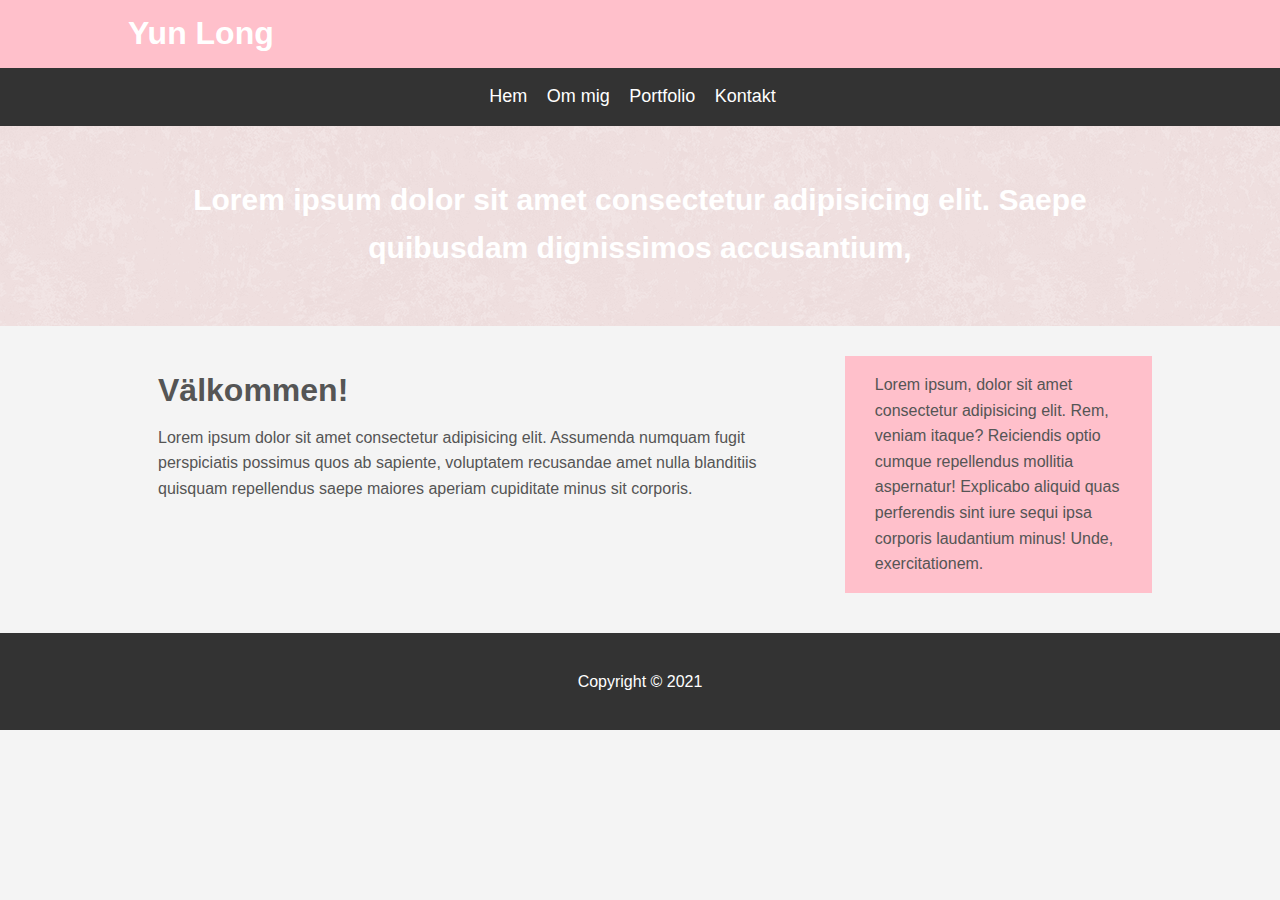
<file: index.html>
<!DOCTYPE html>
<html lang="en">
<head>
    <meta charset="UTF-8">
    <meta http-equiv="X-UA-Compatible" content="IE=edge">
    <meta name="viewport" content="width=device-width, initial-scale=1.0">
    <title>Document</title>
    <link rel="stylesheet" href="css/style.css">
</head>
<body>
    <header id="main-header">
        <div class="container">
            <h1>Yun Long</h1>
        </div>
    </header>

    <nav id="navbar">
        <div class="container">
            <ul>
                <li><a href="index.html">Hem</a></li>
                <li><a href="pages/ommig.html">Om mig</a></li>
                <li><a href="pages/portfolio.html">Portfolio</a></li>
                <li><a href="pages/kontakt.html">Kontakt</a></li>
            </ul>
        </div>
    </nav>

    <section id="showcase">
        <div class="container">
            <h1>Lorem ipsum dolor sit amet consectetur adipisicing elit. Saepe quibusdam dignissimos accusantium,</h1>
        </div>
    </section>

    <div class="container">
    <section id="main">
        <h1>Välkommen!</h1>
        <p>Lorem ipsum dolor sit amet consectetur adipisicing elit. Assumenda numquam fugit perspiciatis possimus quos ab sapiente, voluptatem recusandae amet nulla blanditiis quisquam repellendus saepe maiores aperiam cupiditate minus sit corporis.</p>
    </section>

    <aside id="sidebar">
        <p>Lorem ipsum, dolor sit amet consectetur adipisicing elit. Rem, veniam itaque? Reiciendis optio cumque repellendus mollitia aspernatur! Explicabo aliquid quas perferendis sint iure sequi ipsa corporis laudantium minus! Unde, exercitationem.</p>
    </aside>
    </div>

    <footer id="mainfooter">
        <p>Copyright &copy; 2021 </p>
    </footer>

</body>
</html>
</file>
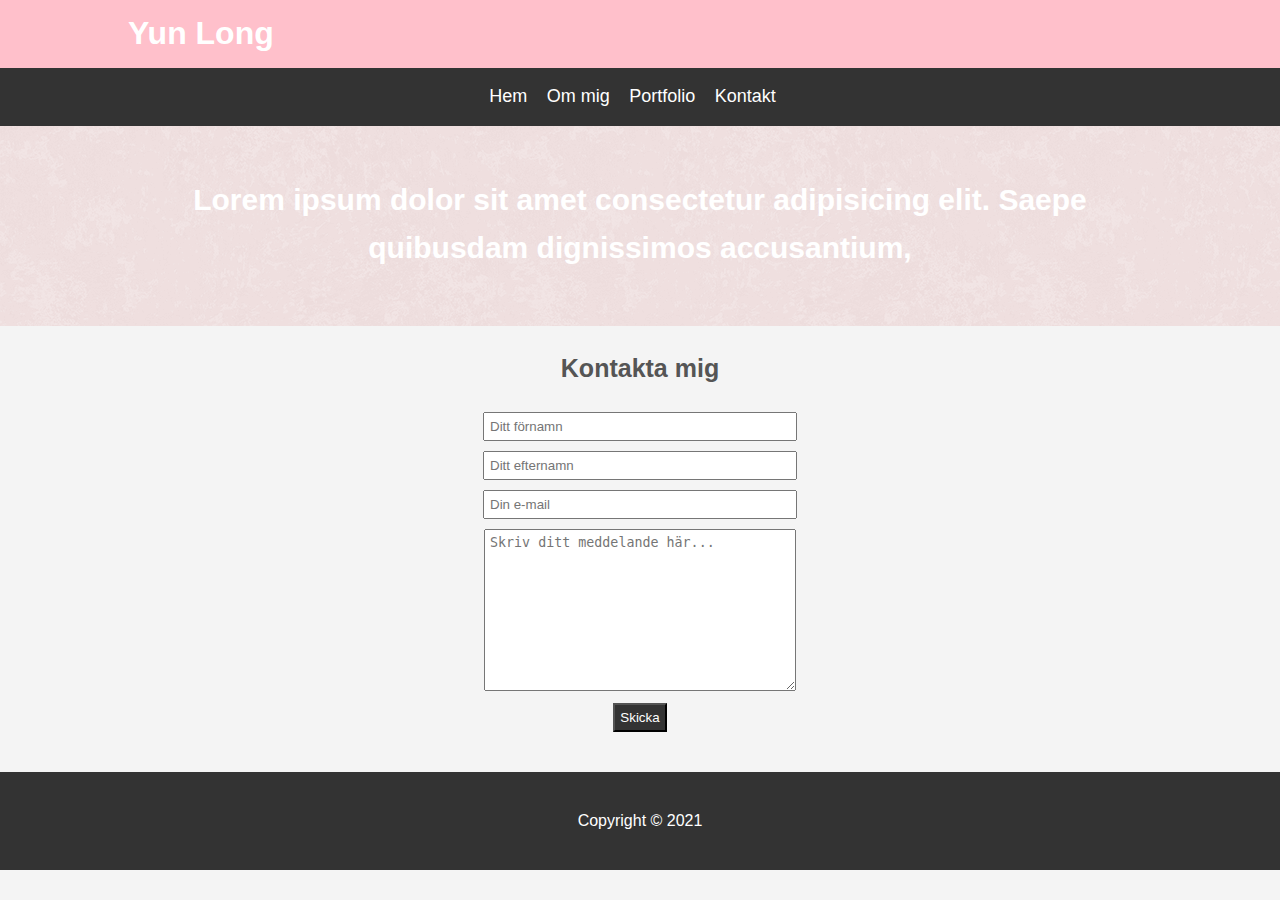
<file: pages/kontakt.html>
<!DOCTYPE html>
<html lang="en">
<head>
    <meta charset="UTF-8">
    <meta http-equiv="X-UA-Compatible" content="IE=edge">
    <meta name="viewport" content="width=device-width, initial-scale=1.0">
    <title>Document</title>
    <link rel="stylesheet" href="../css/style.css">
</head>
<body>
    <header id="main-header">
        <div class="container">
            <h1>Yun Long</h1>
        </div>
    </header>

    <nav id="navbar">
        <div class="container">
            <ul>
                <li><a href="../index.html">Hem</a></li>
                <li><a href="ommig.html">Om mig</a></li>
                <li><a href="portfolio.html">Portfolio</a></li>
                <li><a href="kontakt.html">Kontakt</a></li>
            </ul>
        </div>
    </nav>

    <section id="showcase">
        <div class="container">
            <h1>Lorem ipsum dolor sit amet consectetur adipisicing elit. Saepe quibusdam dignissimos accusantium,</h1>
        </div>
    </section>

                <h3>Kontakta mig</h3>
         <form class="my-form">

            <div class="form-group">

                <input type="text" id="fname" placeholder="Ditt förnamn">
                </div>
            
                <div class="form-group">
            
                <input type="text" ld="lname" placeholder="Ditt efternamn">
                </div>
            
                <div class="form-group">
            
                <input type="text" id="e-mail" placeholder="Din e-mail">
                </div>
            
                <div class="form-group">
            
                <textarea name="subject" id="subject" placeholder="Skriv ditt meddelande här..."  rows="10"></textarea>
                </div>

                <input class="button" type="submit" value="Skicka">

                    

        </form>

    <footer id="mainfooter">
        <p>Copyright &copy; 2021 </p>
    </footer>

</body>
</html>
</file>
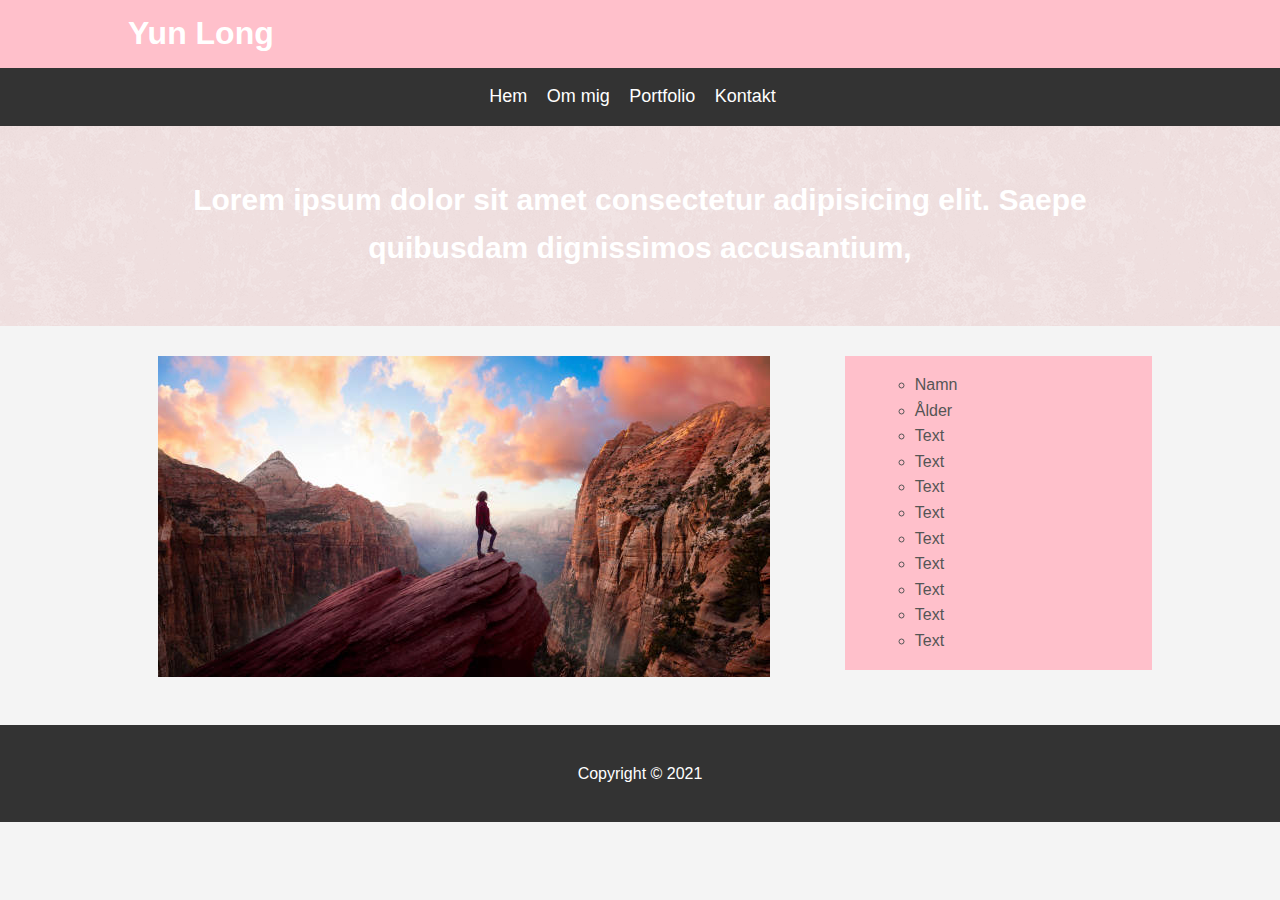
<file: pages/ommig.html>
<!DOCTYPE html>
<html lang="en">
<head>
    <meta charset="UTF-8">
    <meta http-equiv="X-UA-Compatible" content="IE=edge">
    <meta name="viewport" content="width=device-width, initial-scale=1.0">
    <title>Document</title>
    <link rel="stylesheet" href="../css/style.css">
</head>
<body>
    <header id="main-header">
        <div class="container">
            <h1>Yun Long</h1>
        </div>
    </header>

    <nav id="navbar">
        <div class="container">
            <ul>
                <li><a href="../index.html">Hem</a></li>
                <li><a href="ommig.html">Om mig</a></li>
                <li><a href="portfolio.html">Portfolio</a></li>
                <li><a href="kontakt.html">Kontakt</a></li>
            </ul>
        </div>
    </nav>

    <section id="showcase">
        <div class="container">
            <h1>Lorem ipsum dolor sit amet consectetur adipisicing elit. Saepe quibusdam dignissimos accusantium,</h1>
        </div>
    </section>

    <div class="container">
    <section id="main">
        <img src="../img/bild.jpeg" alt="">
    </section>

    <aside id="sidebar">
        <div id="info">
            <ul>
                <li>Namn</li>
                <li>Ålder</li>
                <li>Text</li>
                <li>Text</li>
                <li>Text</li>
                <li>Text</li>
                <li>Text</li>
                <li>Text</li>
                <li>Text</li>
                <li>Text</li>
                <li>Text</li>
                
            </ul>
        </div>
    </aside>
    </div>

    <footer id="mainfooter">
        <p>Copyright &copy; 2021 </p>
    </footer>

</body>
</html>
</file>
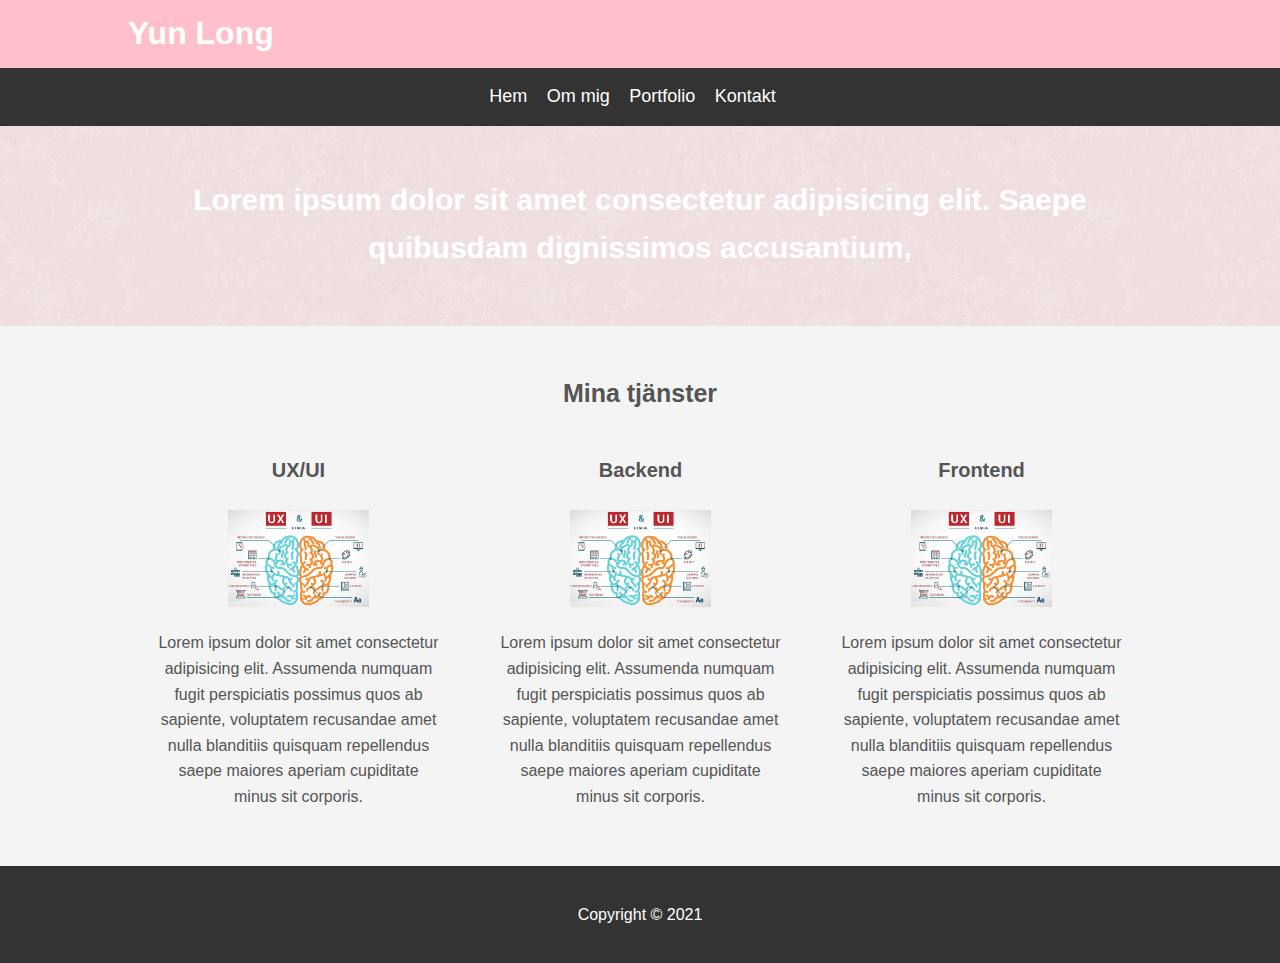
<file: pages/portfolio.html>
<!DOCTYPE html>
<html lang="en">
<head>
    <meta charset="UTF-8">
    <meta http-equiv="X-UA-Compatible" content="IE=edge">
    <meta name="viewport" content="width=device-width, initial-scale=1.0">
    <title>Document</title>
    <link rel="stylesheet" href="../css/style.css">
</head>
<body>
    <header id="main-header">
        <div class="container">
            <h1>Yun Long</h1>
        </div>
    </header>

    <nav id="navbar">
        <div class="container">
            <ul>
                <li><a href="../index.html">Hem</a></li>
                <li><a href="ommig.html">Om mig</a></li>
                <li><a class="active" href="portfolio.html">Portfolio</a></li>
                <li><a href="kontakt.html">Kontakt</a></li>
            </ul>
        </div>
    </nav>

    <section id="showcase">
        <div class="container">
            <h1>Lorem ipsum dolor sit amet consectetur adipisicing elit. Saepe quibusdam dignissimos accusantium,</h1>
        </div>
    </section>

    <div class="container2">
        <h3>Mina tjänster</h3>
    <section id="box1">
        <h4>UX/UI</h4>
        <img id="image" src="../img/ux_ui_design.jpeg" alt="">
        <p>Lorem ipsum dolor sit amet consectetur adipisicing elit. Assumenda numquam fugit perspiciatis possimus quos ab sapiente, voluptatem recusandae amet nulla blanditiis quisquam repellendus saepe maiores aperiam cupiditate minus sit corporis.</p>
    </section>

    <section id="box2">
        <h4>Frontend</h4>
        <img id="image" src="../img/ux_ui_design.jpeg" alt="">
        <p>Lorem ipsum dolor sit amet consectetur adipisicing elit. Assumenda numquam fugit perspiciatis possimus quos ab sapiente, voluptatem recusandae amet nulla blanditiis quisquam repellendus saepe maiores aperiam cupiditate minus sit corporis.</p>
    </section>

    <section id="box3">
        <h4>Backend</h4>
        <img id="image" src="../img/ux_ui_design.jpeg" alt="">
        <p>Lorem ipsum dolor sit amet consectetur adipisicing elit. Assumenda numquam fugit perspiciatis possimus quos ab sapiente, voluptatem recusandae amet nulla blanditiis quisquam repellendus saepe maiores aperiam cupiditate minus sit corporis.</p>
    </section>

    </div>

    <footer id="mainfooter">
        <p>Copyright &copy; 2021 </p>
    </footer>

</body>
</html>
</file>
<file: css/style.css>
body{
    background-color:#f4f4f4;
    color:#555;
    font-family: Arial, Helvetica, sans-serif;
    line-height: 1.6em;
    font-size: 16px;
    margin:0;
}

h3{
    text-align: center;
    font-size: 25px;
}

h4{
    text-align: center;
    font-size: 20px;
}

.container{
    width: 80%;
    margin: auto;
    overflow: hidden;
}

.container2{
    width: 80%;
    margin: auto;
    overflow: hidden;
    text-align: center;
}

#main-header{
    background-color: pink;
    color: #fff;

}

#navbar{
    background-color: #333;
    color: #fff;
    text-align: center;

}

#navbar ul{
    padding:0;
    list-style: none;
}

#navbar li{
    display:inline;
}

#navbar a{
    color:#fff;
    text-decoration: none;
    font-size: 18px;
    padding-right: 15px;
}

#info ul{
    list-style-type: circle;
}

#showcase{
    background-image:url('../img/pink_rice.png');
    min-height: 200px;
    margin-bottom: 30px;
    text-align: center;
}

#showcase h1{
    color:#fff;
    font-size: 30px;
    line-height: 1.6em;
    padding-top: 30px;
}

#main{
    float:left;
    width: 70%;
    padding: 0 30px;
    box-sizing: border-box;
}

#sidebar{
    float:right;
    width: 30%;
    background: pink;
    padding: 0 30px;
    box-sizing: border-box;
}

#box1{
    float: left;
    width:33.3%;
    padding: 0 30px;
    box-sizing: border-box;
    
}

#box2, #box3{
    float: right;
    width:33.3%;
    padding: 0 30px;
    box-sizing: border-box;
}


#image{
    width: 50%;
}

.my-form{
text-align: center;
}

.form-group{
    padding: 5px;
}

.my-form label{
    display: block;

}

.my-form input[type="text"], .my-form textarea{
    width: 300px;
    padding: 5px;
}

.button{
    background-color: #333;
    color: #fff;
    padding: 5px;

}

.button:hover{
    background-color: pink;
}

#mainfooter{
    background: #333;
    color: #fff;
    text-align: center;
    padding: 20px;
    margin-top: 40px;
}


@media(max-width:600px){
    #main{
        width:100%;
        float:none;
    }
    #sidebar{
        width:100%;
        float:none;
    }
    #box1{
        width: 100%;
        float: none;
    }
    #box2{
        width: 100%;
        float: none;
    }
    #box3{
        width: 100%;
        float: none;
    }
    .my-form{
        width:100%;
        float:none;
    }
    img{
        width:100%;
    }
}
</file>
